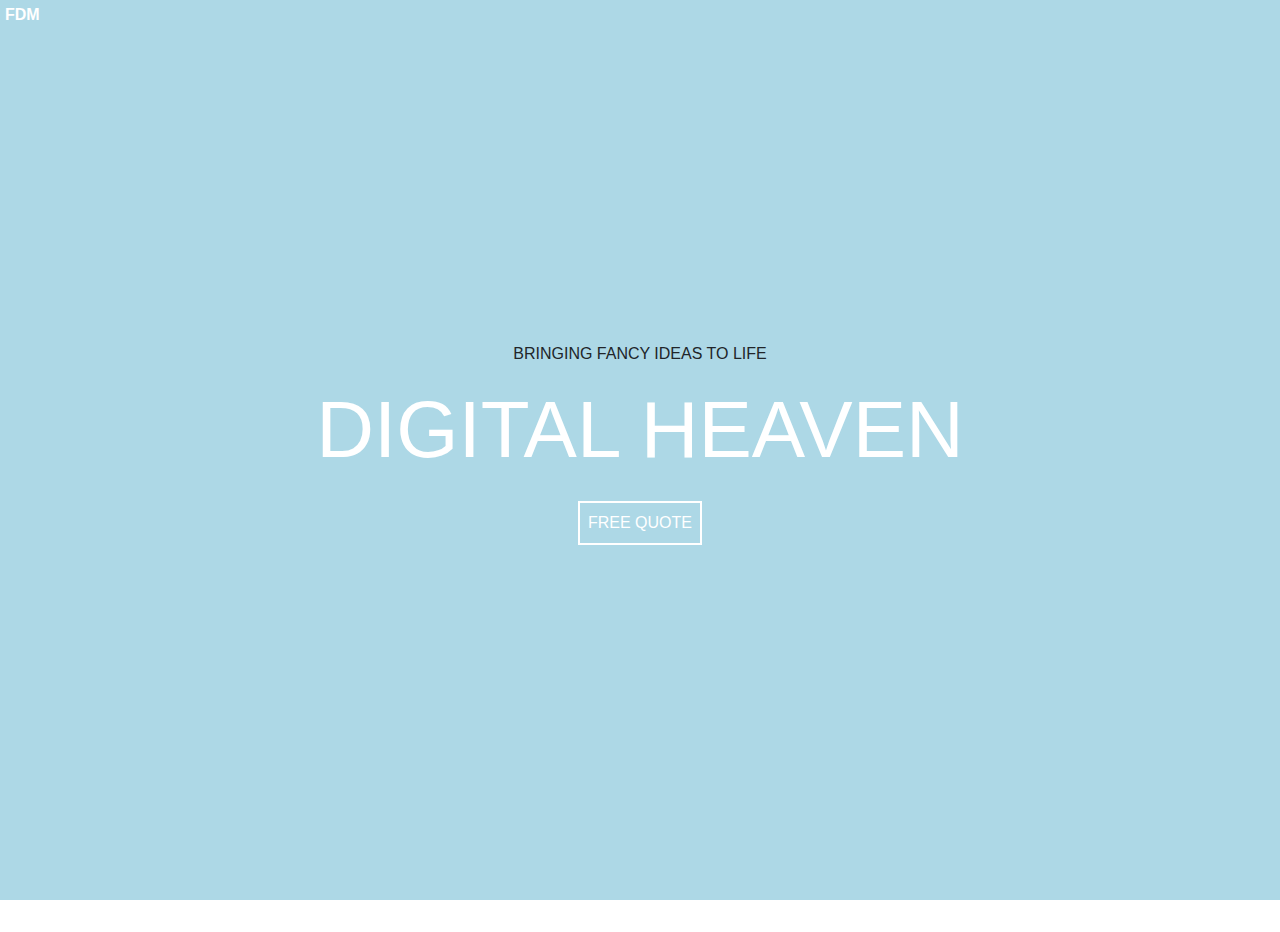
<file: BootStrap_Assessment/index.html>
<!DOCTYPE html>
<html lang="en">

<head>
  <meta charset="UTF-8">
  <meta name="viewport" content="width=device-width, initial-scale=1.0">
  <meta http-equiv="X-UA-Compatible" content="ie=edge">
  <title>Document</title>
  <link rel="stylesheet" href="reset.css">
  <link rel="stylesheet" href="style.css">
  <link rel="stylesheet" href="https://stackpath.bootstrapcdn.com/bootstrap/4.4.1/css/bootstrap.min.css" integrity="sha384-Vkoo8x4CGsO3+Hhxv8T/Q5PaXtkKtu6ug5TOeNV6gBiFeWPGFN9MuhOf23Q9Ifjh" crossorigin="anonymous">
<script src="https://stackpath.bootstrapcdn.com/bootstrap/4.4.1/js/bootstrap.min.js" integrity="sha384-wfSDF2E50Y2D1uUdj0O3uMBJnjuUD4Ih7YwaYd1iqfktj0Uod8GCExl3Og8ifwB6" crossorigin="anonymous"></script>
<style>


</style>
</head>
<body>
  <h5 style="float:left; margin:5px; font-size: 16px; color:white;font-weight: 700;">fdm</h5>
  <div class="jumbotron jumbotron-fluid" style="background-color: lightblue;">
    <center><div class="container align-items-center">

    <p style="margin-top: 25%;font-size: 16px;">bringing fancy ideas to life</p>
    <h1 style="font-size: 80px; color:white; padding-bottom: 15px;">digital heaven</h1>
    <p style="font-size: 16px; color:white; border: 2px white solid;display: inline-block; padding:8px;"><span>free quote</span></p>
      </div>
    </center>
 
  </body>


</html>
</file>
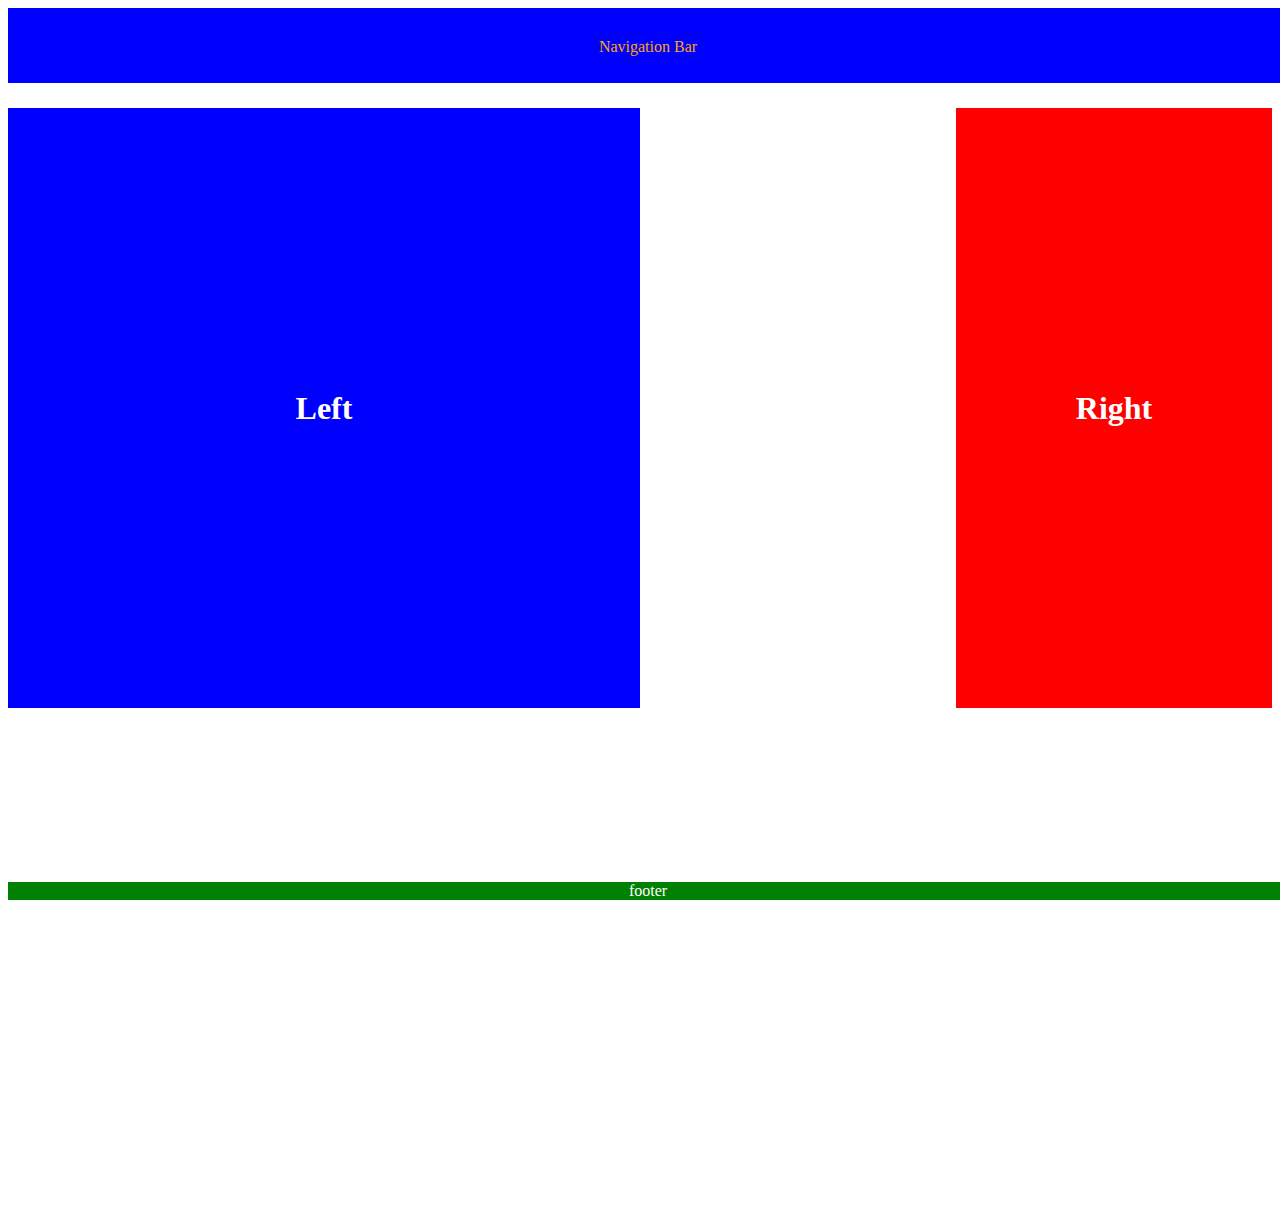
<file: CSS_Assessment/index.html>
<!DOCTYPE html>
<html>
<head>
<title>CSS Assessment</title>
<link rel="stylesheet" type="text/css" href="style.css">
</head>
<body>
<header id="nav">Navigation Bar
</header>
<div class="Left"><h1>Left</h1></div>

<div class="right"><h1>Right</h1></div>
<footer id="foot">
    footer
</footer>
</body>
</html>
</file>
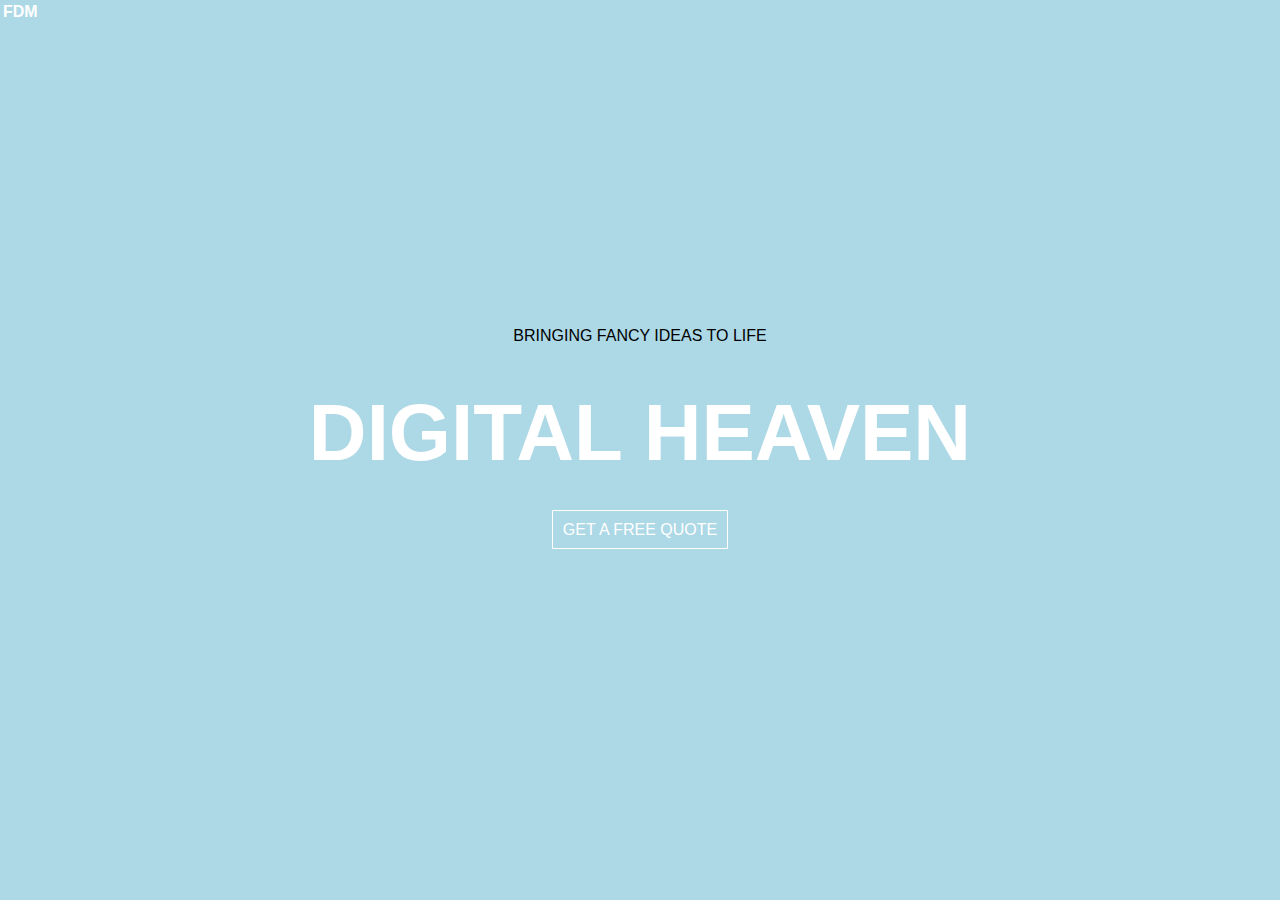
<file: HTML_BasicCSS_Assessment/index.html>
<!DOCTYPE html>
<html lang="en">

<head>
  <meta charset="UTF-8">
  <meta name="viewport" content="width=device-width, initial-scale=1.0">
  <meta http-equiv="X-UA-Compatible" content="ie=edge">
  <title>Document</title>
  <link rel="stylesheet" href="reset.css">
  <link rel="stylesheet" href="style.css">
</head>

<body>
  <h1 id="header"> FDM</h1>
  <div class="align">
  <p align=middle> BRINGING FANCY IDEAS TO LIFE</p>
  <h2 align=middle> DIGITAL HEAVEN</h2>
    <p align=middle id=p2><span>GET A FREE QUOTE</span></p>
</body>

</html>
</file>
<file: BootStrap_Assessment/style.css>
body {background-color: lightblue;
    font-family: sans-serif;
    font:uppercase;
    text-transform: uppercase;
}

.jumbotron {
    background-color:green;
    height:100vh;
}
</file>
<file: CSS_Assessment/style.css>
#nav {
    background-color: blue;
    color: orange;
    box-sizing: border-box;
    width: 100%;
    height: 75px;
    position: fixed;
    text-align: center;
    padding-top: 30px;
}

.Left {
    background-color:blue;
    color: white;
    box-sizing:border-box;
    width: 50%;
    height: 600px;
    position: relative;
    top: 100px;
}
.Left h1 {
    margin:0;
    text-align: center;
    position: relative;
    top: 50%;
    transform: translateY(-50%);
}
.right {
    background-color: red;
    color:white;
    box-sizing: border-box;
    width: 25%;
    height: 600px;
    position: relative;
    bottom: 500px;
    float:right;
}

.right h1 {
    margin:0;
    text-align: center;
    position: relative;
    top: 50%;
    transform: translateY(-50%);
}
#foot{
    background-color: green;
    color:white;
    text-align: center;
    position: fixed;
    bottom: 0;
    width: 100%;
    

}
</file>
<file: HTML_BasicCSS_Assessment/style.css>
body {
  margin: 0;
  line-height: 1.5;
  text-transform: uppercase;
}
body{background-color: lightblue; font-family: sans-serif}
#header{color: white; font-family: sans-serif; font-size: 16px;font-weight: 900;margin-left:3px;}
p{font-size: 16px;
  margin-bottom:25px;}
h2{font-size: 80px; color: white; align:middle;font-weight: bold;}
.align{
  position:relative;
  top: 300px;  
}
#p2{color:white;
  font-size: 16px;
  margin-top: 25px;
}

span{
  padding:10px;
  border:1px solid white;
  
}
</file>
